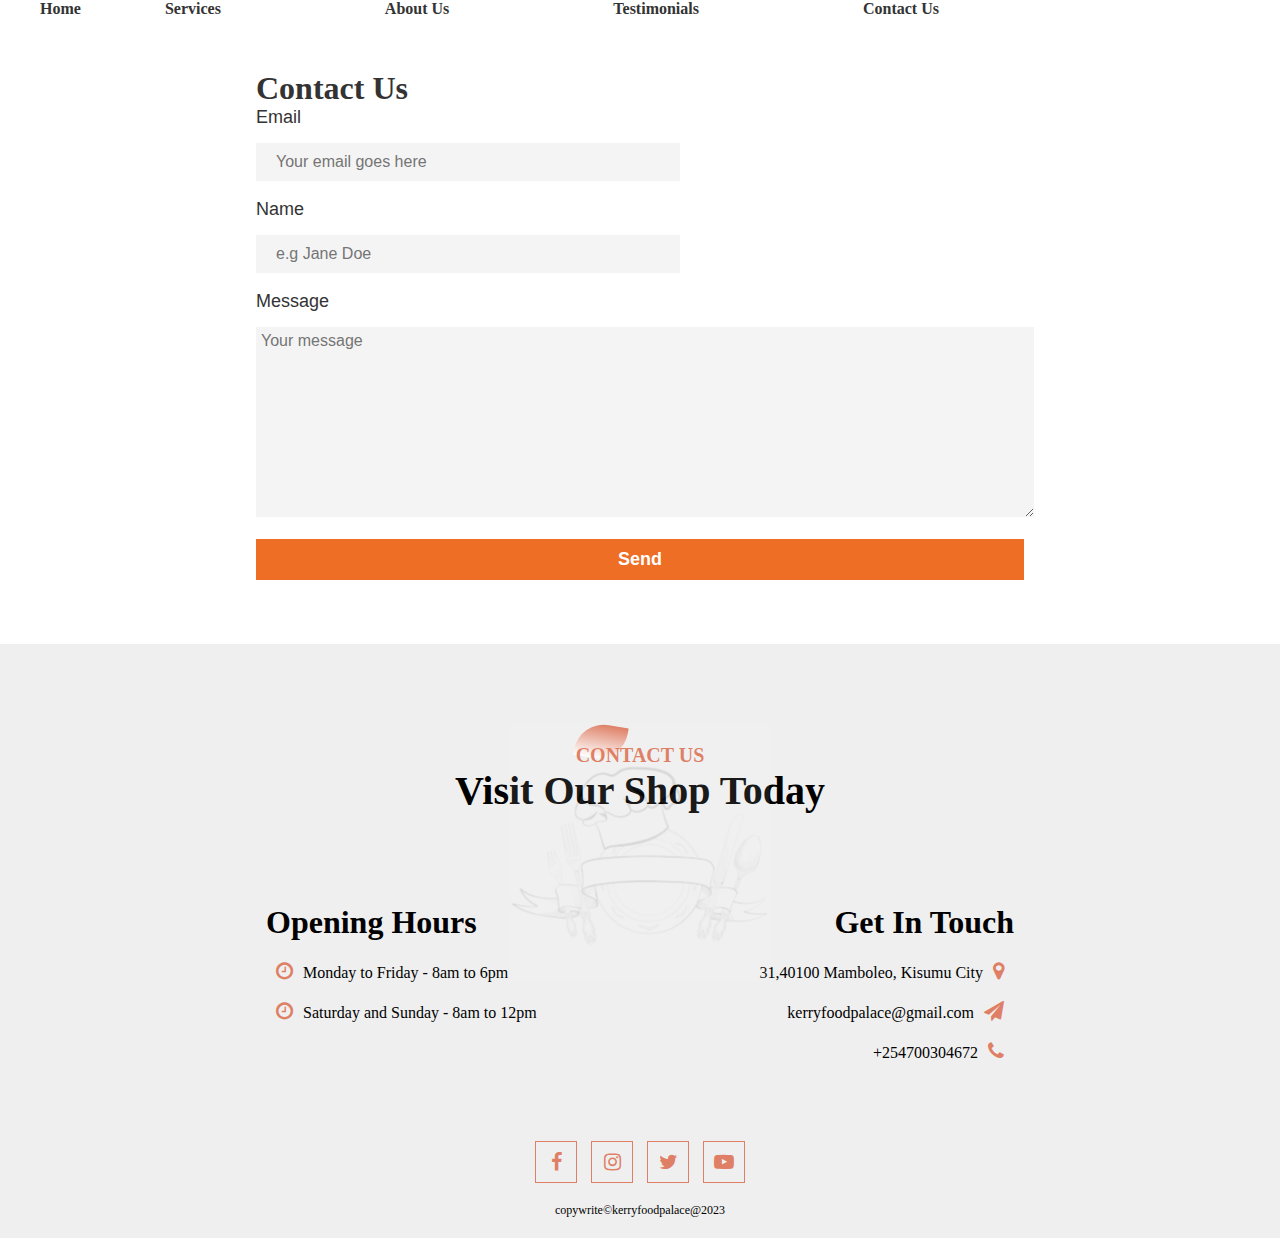
<file: contact.html>
<!DOCTYPE html>
<html lang="en">
<head>
    <meta charset="UTF-8">
    <meta http-equiv="X-UA-Compatible" content="IE=edge">
    <meta name="viewport" content="width=device-width, initial-scale=1.0">
    <link rel="stylesheet" href="style.css"/>
    <link rel="stylesheet" href="https://stackpath.bootstrapcdn.com/font-awesome/4.7.0/css/font-awesome.min.css" />
    <meta name="viewport" content="width=device-width,initial-scale=1">
    <title>Kerry's Catering Services Website Design</title>
    <style>
        .header{
    width: 100%;
    font-family: Arial, Helvetica, sans-serif;
    height: 60px;
    }
    .header>nav>ul>li{
        display: inline;
    
    }
    .header>nav>ul>li>a{
        text-decoration: none;
        color: #333;
        font-weight: 600;
        padding: 10px 20px;
    
    }
    .header>nav>ul>li>a:hover{
        border-bottom:1px solid rgb(237, 110, 36);
    }
    form{
        width: 60%;
        margin-top: 10px;
        margin-left: 20%;
        margin-bottom: 5%;
        font-family: Arial, Helvetica, sans-serif;
        color: #333;
    }
    input{
        outline: none;
        padding: 10px 20px;
        width: 50%;
        border:none;
        background: #f4f4f4;
        font-family: Arial, Helvetica, sans-serif;
        font-size: 16px;
        margin-top: 15px;
    }
    textarea{
        width: 100%;
        border:none;
        background: #f4f4f4;
        padding: 5px;
        font-family: Arial, Helvetica, sans-serif;
        font-size: 16px;
        margin-top: 15px;
    }
    label{
        font-size: 18px;
        margin-bottom: 20px;
        font-family: Arial, Helvetica, sans-serif;
    }
    form>button{
        background-color:rgb(237, 110, 36);
        font-family: Arial, Helvetica, sans-serif;
        font-weight: 800;
        font-size: 18px;
        padding: 10px 20px;
        border: none;
        color:#fff;
        width: 100%;
    }
    /*--footer--*/

#footer{
  padding: 100px 0 20px;
  background: #efefef;
  position: relative;
}
.footer-row{
  width: 60%;
  margin: 0 auto;
  display: flex;
  justify-content: space-between;
  flex-wrap: wrap;
}
.footer-left,.footer-right{
  flex-basis: 45%;
  padding: 10px;
  margin-bottom: 20px;
}
.footer-right{
  text-align: right;
}
.footer-row h1{
  margin: 10px 0;
}
.footer-row p{
  line-height: 35px;
}
.footer-left .fa,.footer-right .fa{
  font-size: 20px;
  color: #dc7053e0;
  margin: 10px;
}
.footer-img{
  max-width: 370px;
  opacity: 0.1;
  position: absolute;
  left: 50%;
  top: 35%;
  transform: translate(-50%,-50%);
}
.social-links{
  text-align: center;
}
.social-links .fa{
  height: 40px;
  width: 40px;
  font-size: 20px;
  line-height: 40px;
  border: 1px solid #dc7053e0;
  margin: 40px 5px 0;
  color: #dc7053e0;
  cursor: pointer;
  transition: .5s;
}
.social-links .fa:hover{
  background: #dc7053e0;
  color: #fff;
  transform: translateY(-7px);
}
.social-links p{
  font-size: 12px;
  margin-top: 20px;
}
@media screen and (max-width: 770px){
  .footer-left,.footer-right{
    flex-basis: 100%;
    font-size: 14px;
  }
  .footer-img{
    top: 25%;
  }
}
    </style>
</head>

<body>
    <div class="header">
        <nav>
            <ul>
                <li><a href="index.html">Home</a></li>
                <li><a href="services.html">Services</a></li>
                <li><a href="about.html"><li>About Us</li></a></li>
                <li><a href="testimonial.html"><li>Testimonials</li></a></li>
                <li><a href="contact.html"><li>Contact Us</li></a></li>
            </ul>
        </nav>
    </div>

    <form id="myForm">
        <h1>Contact Us</h1>
        <label for="email">Email</label>
        <br>
        <input type="email" name="email" id="email" placeholder="Your email goes here">
        <br>
        <br>
        <label for="email">Name</label>
        <br>
        <input type="text" name="name" id="name" placeholder="e.g Jane Doe">
        <br>
        <br>
        <label for="email">Message</label>
        <br>
        <textarea name="meassage" id="msg" cols="30" rows="10" placeholder="Your message"></textarea>
        <br>
        <br>
        <button type="submit">Send</button>
    </form>
    <script>
        var form=document.getElementById('myForm');
        form.addEventListener('submit',(e)=>{
            e.preventDefault();

            var email=form.email.value;
            var name=form.name.value;
            var msg=form.msg.value;

            if(email=="")alert("Email cannot be empty");
            if(name=="")alert("Name cannot be empty");
            if(msg=="")alert("Message cannot be empty");
            
        })
    </script>
    <!--footer--> 

<section id="footer"> 
    <img src="images/Chef Cook Hat Fork Spoon2.jpg" class="footer-img">
    <div class="title-text">
      <p> CONTACT US</p>
      <h1> Visit Our Shop Today </h1>
    </div>
    <div class="footer-row">
      <div class="footer-left">
        <h1> Opening Hours</h1>
        <p><i class="fa fa-clock-o"></i>Monday to Friday - 8am to 6pm</p>
        <p><i class="fa fa-clock-o"></i>Saturday and Sunday - 8am to 12pm</p>
      </div>
      <div class="footer-right">
        <h1>Get In Touch</h1>
        <p>31,40100 Mamboleo, Kisumu City<i class="fa fa-map-marker"></i></p>
        <p>kerryfoodpalace@gmail.com<i class="fa fa-paper-plane"></i></p>
        <p>+254700304672<i class="fa fa-phone"></i></p>
      </div>
    </div>
    
  <div class="social-links">
    <i class="fa fa-facebook"></i>
    <i class="fa fa-instagram"></i>
    <i class="fa fa-twitter"></i>
    <i class="fa fa-youtube-play"></i>
  <p> copywrite&copy;kerryfoodpalace@2023</p>
  
  </div>
  
  
  
  
  </section>
  
</body>
</html>
</file>
<file: style.css>
* {
  margin: 0;
  padding: 0;
  font-family: 'Times New Roman', Times, serif;
}
#banner {
  background: linear-gradient(rgba(15, 117, 64, 0.708), #b35136e0),
    url(./images/pexels-naim-benjelloun-2291367.jpg);
  background-size: cover;
  background-position: center;
  height: 100vh;
}
.logo {
  width: 100px;
  position: absolute;
  top: 3%;
  left: 2%;
}

.banner-text {
  text-align: center;
  color: azure;
  padding-top: 180px;
}
.banner-text h1 {
  font-size: 130px;
  font-family: "Kaushan Script", cursive;
}
.banner-text p {
  font-size: 20px;
  font-style: italic;
}
.banner-btn {
  margin: 70px auto 0;
}
.banner-btn a {
  width: 150px;
  text-decoration: none;
  display: inline-block;
  margin: 0 10px;
  padding: 12px 0;
  color: azure;
  border: 0.5px solid azure;
  position: relative;
  z-index: 1;
  transition: color 0.5s;
}
.banner-btn a span {
  width: 0%;
  height: 100%;
  position: absolute;
  top: 0;
  left: 0;
  background: azure;
  z-index: -1;
  transition: 0.5s;
}
.banner-btn a:hover span {
  width: 100%;
}
.banner-btn a:hover {
  color: black;
}
#sideNav {
  width: 250px;
  height: 100vh;
  position: fixed;
  right: 0;
  top: 0;
  background: #dc7053e0;
  z-index: 2;
  transition: 0.5s;
}
nav ul li {
  list-style: none;
  margin: 50px 20px;
}
nav ul li a{
  text-decoration: wavy;
  color: azure;
}
#menuBtn {
  width: 50px;
  height: 50px;
  background: #dc7053e0;
  text-align: center;
  position: fixed;
  right: 30px;
  top: 20px;
  border-radius: 3px;
  z-index: 3;
  cursor: pointer;
}
#menuBtn img {
  width: 20px;
  margin-top: 15px;
}

/* #menu {
    background-color: white;
    flex-direction: row;
    gap: 10px;
    padding: 20px;
    position: absolute;
    width: 100vw;
    height: 100vh;
   z-index: 5;
   
   display: none;

}
 */
    @media screen and (max-width: 770px){ 
        .banner-text h1{
            font-size: 44px;
    }
        .banner-btn a {
         display: block;
         margin: 20px auto;
  }
}

  /*--feature--*/

#feature{
  width: 100%;
  padding: 70px 0;
  
}
.title-text{
  text-align: center;
  padding-bottom: 70px;
}
.title-text p{
  margin: auto;
  font-size: 20px;
  color: #dc7053e0;
  font-weight: bold;
  position: relative;
  z-index: 1;
  display: inline-block;

}
.title-text p::after{
    content:'';
    width: 50px;
    height: 35px;
    background: linear-gradient(#dc7053e0,#fff);
    position: absolute;
    top: -20px;
    left: 0;
    z-index: -1;
    transform: rotate(10deg);
    border-top-left-radius: 30px;
    border-bottom-right-radius: 30px;
  }
.title-text h1{
  font-size: 40px;
}
.feature-box{
  width: 80%;
  margin: auto;
  display: flex;
  flex-wrap: wrap;
  align-items: center;
  text-align: center;
}
.features{
  flex-basis: 50%;
}
.features-img{
  flex-basis: 50%;
  margin: auto;
}
.features-img img{
  width: 70%;
  border-radius: 10px;
}
.features h1{
  text-align: left;
  margin-bottom: 10px;
  font-weight: 100;
  color: #dc7053e0;
}
.features-desc{
  display: flex;
  align-items: center;
  margin-bottom: 5px;
}
feature-icon .fa{
  width: 50px;
  height: 50px;
  font-size: 30px;
  line-height: 50px;
  border-radius: 8px;
  color: #dc7053e0;
  border: 1px solid #dc7053e0;
}
.feature-text p{
  padding: 0 20px;
  text-align: initial;
}
 @media screen and (max-width: 770px){
  .title-text h1{
    font-size: 30px;
 }
 .features{
  flex-basis: 100%;
}
.features-img{
  flex-basis: 100%;
}
.features-img img{
  width: 100%;
 }
}

/*--service--*/

#service{
  width: 100%;
  padding: 70px 0;
  background: #efefef;
}
.service-box{
  width: 80%;
  display: flex;
  flex-wrap: wrap;
  justify-content: space-around;
  margin: auto;
}
.single-service{
  flex-basis: 48%;
  text-align: center;
  border-radius: 7px;
  margin-bottom: 20px;
  color: #fff;
  position: relative;
}
.single-service img{
  width: 100%;
  border-radius: 7px;
}
.overlay{
  width: 100%;
  height: 100%;
  position: absolute;
  top: 0;
  border-radius: 7px;
  cursor: pointer;
  background: linear-gradient(rgba(0,0,0,0.5),#dc7053e0);
  opacity: 0;
  transition: 1s;
}
.single-service:hover .overlay{
  opacity: 1;
}
.service-desc{
  width: 80%;
  position: absolute;
  bottom: 0;
  left: 50%;
  opacity: 0;
  transform: translateX(-50%);
  transition: 1s;
} 
hr{
  background: #fff;
  height: 2px;
  border: 0;
  margin: 15px auto;
  width: 60%;
}
.service-desc p{
  font-size: 14px;
}
.single-service:hover .service-desc{
bottom: 40%;
opacity: 1;
}

@media screen and (max-width: 770px){
  .single-service{
    flex-basis: 100%;
    margin-bottom: 30px;
  }
  .service-desc p{
    font-size: 12px;
}
hr{
  margin: 5px auto;
}
.single-service:hover .service-desc{
  bottom: 25% !important;
  }
}
 
/*---testimonial---*/

#testimonial{
  width: 100%;
  padding: 70px 0;
}
.testimonial-row{
  width: 80%;
  margin: auto;
  display: flex;
  justify-content: space-between;
  align-items: flex-start;
  flex-wrap: wrap;
}
.testimonial-col{
  flex-basis: 28%;
  padding: 10px;
  margin-bottom: 30px;
  border-radius: 5px;
  box-shadow: 0 10px 20px 3px #dc7053e0;
  cursor: pointer;
  transition: transform .5s;
}
.testimonial-col p{
  font-size: 14px;
}
.user{
  display: flex;
  align-items: center;
  margin: 20px 0;
}
.user img{
  width: 40px;
  margin-right: 20px;
  margin-right: 20px;
  border-radius: 3px;
}
.user-info .fa{
  margin-left: 10px;
  color: #27c0ff;
  font-size: 20px;
}
.user-info small{
  color: #dc7053e0;
}
.testimonial-col:hover{
  transform: translateY(-7px);
}
@media screen and (max-width: 770px){
  .testimonial-col{
    flex-basis: 100%;
  }
}

/*--footer--*/

#footer{
  padding: 100px 0 20px;
  background: #efefef;
  position: relative;
}
.footer-row{
  width: 80%;
  margin: 0 auto;
  display: flex;
  justify-content: space-between;
  flex-wrap: wrap;
}
.footer-left,.footer-right{
  flex-basis: 45%;
  padding: 10px;
  margin-bottom: 20px;
}
.footer-right{
  text-align: right;
}
.footer-row h1{
  margin: 10px 0;
}
.footer-row p{
  line-height: 35px;
}
.footer-left .fa,.footer-right .fa{
  font-size: 20px;
  color: #dc7053e0;
  margin: 10px;
}
.footer-img{
  max-width: 370px;
  opacity: 0.1;
  position: absolute;
  left: 50%;
  top: 35%;
  transform: translate(-50%,-50%);
}
.social-links{
  text-align: center;
}
.social-links .fa{
  height: 40px;
  width: 40px;
  font-size: 20px;
  line-height: 40px;
  border: 1px solid #dc7053e0;
  margin: 40px 5px 0;
  color: #dc7053e0;
  cursor: pointer;
  transition: .5s;
}
.social-links .fa:hover{
  background: #dc7053e0;
  color: #fff;
  transform: translateY(-7px);
}
.social-links p{
  font-size: 12px;
  margin-top: 20px;
}
@media screen and (max-width: 770px){
  .footer-left,.footer-right{
    flex-basis: 100%;
    font-size: 14px;
  }
  .footer-img{
    top: 25%;
  }
}
</file>
